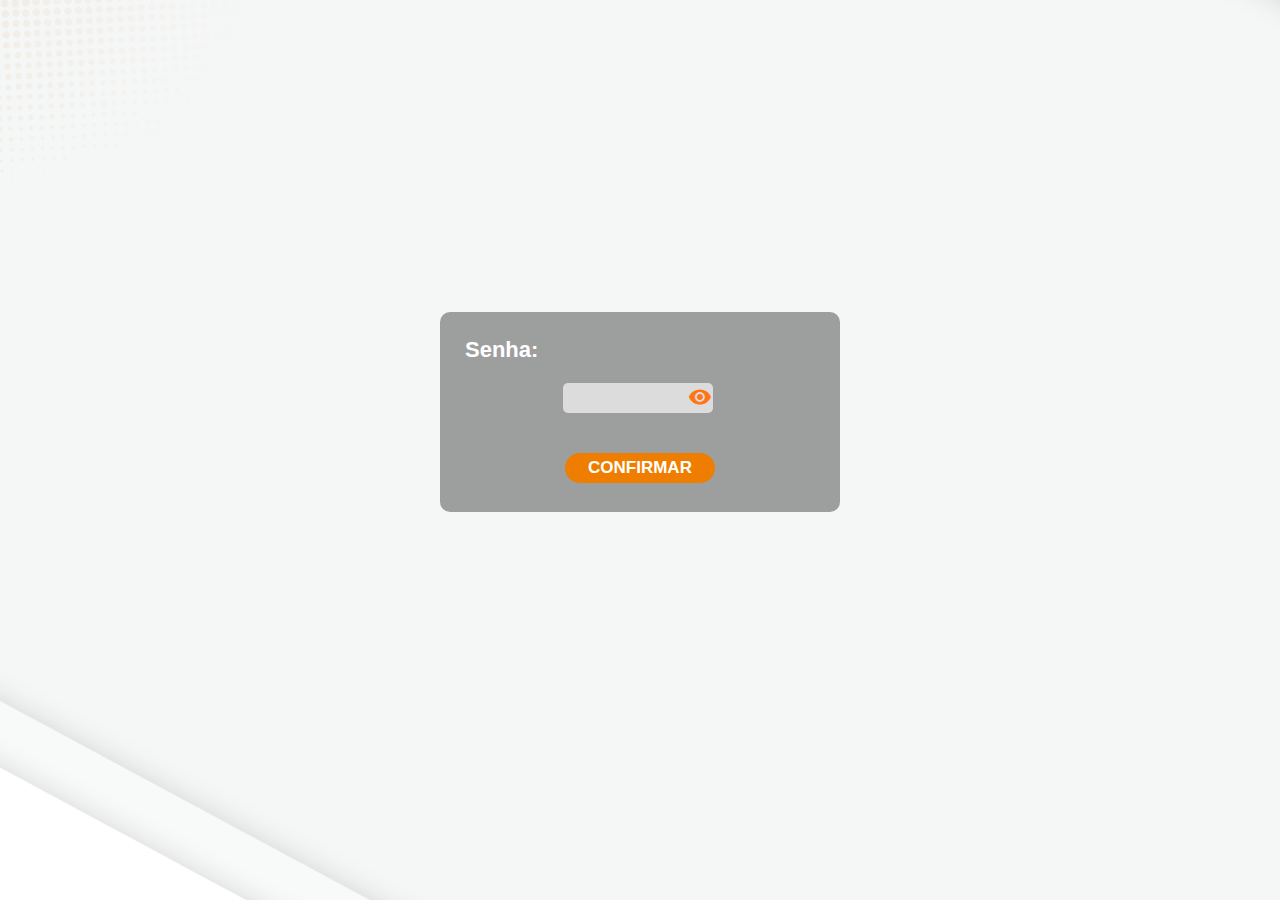
<file: 2022.2/index.html>
<!DOCTYPE html>
<html lang="pt-br">

<head>
	<meta http-equiv="Content-Type" content="text/html; charset=UTF-8">
	<meta http-equiv="X-UA-Compatible" content="IE=edge">
	<meta name="viewport" content="width=device-width, initial-scale=1">

	<!-- <link rel="icon" href="img"type="image/x-icon"> -->
	<link rel="stylesheet" href="../style.css">
	<link rel="stylesheet" href="https://fonts.googleapis.com/icon?family=Material+Icons">

	<title>UNISUAM | Links Provas Google</title>
</head>

<body>
	<section class="autenticacao" id="autenticacao">
		<div class="divisaoAutenticacao">
			<div class="campoAutenticacao">
				<span>Senha:</span>

				<p class="campoSenha">
					<input type="password" class="input" id="senha" value="">
					<span class="material-icons botaoMostrarSenha" id="botaoMostrarSenha"
						onclick="mostrarSenha()">visibility</span>
				</p>
				<input type="button" value="CONFIRMAR" onclick="confirmar()" class="input" id="confirmar">
			</div>
		</div>
	</section>


	<section class="links" id="links">
		<table class="tabela">
			<thead class="nomeLinks">
				<tr>
					<th id="nomeTopo">Links Provas Google</th>
				</tr>
				<tr class="proc">
					<th id="nomeProc">Código ou nome da disciplina: <input value=""></th>
				</tr>
			</thead>
			<tbody class="descricaoLinks">

				<tr><td class="abrirLink" id="GADM1041">Administração da Produção I: GADM1041</td></tr>
<tr><td class="abrirLink" id="GADM1069">Administração da Produção: GADM1069</td></tr>
<tr><td class="abrirLink" id="GADS1053">Administração de Banco de Dados: GADS1053</td></tr>
<tr><td class="abrirLink" id="GSER1105">Administração e Planejamento em Serviço Social: GSER1105</td></tr>
<tr><td class="abrirLink" id="GENG1130">Álgebra Linear e Cálculo Vetorial: GENG1130</td></tr>
<tr><td class="abrirLink" id="GDAI0001">Álgebra linear: GDAI0001</td></tr>
<tr><td class="abrirLink" id="GENG1031">Algoritmos e Programação: GENG1031</td></tr>
<tr><td class="abrirLink" id="GENG1068">Algoritmos e Programação: GENG1068</td></tr>
<tr><td class="abrirLink" id="GENG1081">Algorítmos e Programação: GENG1081</td></tr>
<tr><td class="abrirLink" id="GCSA1059">Análise das Demonstrações Contábeis: GCSA1059</td></tr>
<tr><td class="abrirLink" id="GCOB1044">Análise de Cenários Econômicos: GCOB1044</td></tr>
<tr><td class="abrirLink" id="GCOB1041">Análise de Crédito e Captação de Recursos: GCOB1041</td></tr>
<tr><td class="abrirLink" id="GCOB1039">Análise de Custos: GCOB1039</td></tr>
<tr><td class="abrirLink" id="GCOB1047">Análise de Demonstrações Financeiras: GCOB1047</td></tr>
<tr><td class="abrirLink" id="GCOB1043">Análise de Investimentos e Fontes de Fin.: GCOB1043</td></tr>
<tr><td class="abrirLink" id="GADM1047">Análise de Riscos: GADM1047</td></tr>
<tr><td class="abrirLink" id="GDLL0002">Análise de textos: GDLL0002</td></tr>
<tr><td class="abrirLink" id="GADM1074">Análise e Comportamento de Mercado: GADM1074</td></tr>
<tr><td class="abrirLink" id="GDBI0003">Anatomia do Sistema Locomotor: GDBI0003</td></tr>
<tr><td class="abrirLink" id="GDBI0006">Anatomia dos Sistemas: GDBI0006</td></tr>
<tr><td class="abrirLink" id="GEAD0069">Aprendizagem e Desenvolvimento Motor: GEAD0069</td></tr>
<tr><td class="abrirLink" id="GPED1058">Aprofundamento em Estudos Sócio-Filosóficos da Educação: GPED1058</td></tr>
<tr><td class="abrirLink" id="GPED1047">Aprofundamento no Estudo da Didática: GPED1047</td></tr>
<tr><td class="abrirLink" id="GEAD0045">Aromaterapia: GEAD0045</td></tr>
<tr><td class="abrirLink" id="GADS1049">Arquitetura de Computadores: GADS1049</td></tr>
<tr><td class="abrirLink" id="GMKT1050">Atendimento, Vendas e CRM: GMKT1050</td></tr>
<tr><td class="abrirLink" id="GCSA1046">Auditoria no Setor Público: GCSA1046</td></tr>
<tr><td class="abrirLink" id="GCOB1049">Auditoria: GCOB1049</td></tr>
<tr><td class="abrirLink" id="GCOB1077">Auditoria: GCOB1077</td></tr>
<tr><td class="abrirLink" id="GGRH1050">Avaliação de Desempenho: GGRH1050</td></tr>
<tr><td class="abrirLink" id="GGAM1020">Avaliação de Impactos Ambientais: GGAM1020</td></tr>
<tr><td class="abrirLink" id="GPED1116">Avaliação Educacional e da Aprendizagem: GPED1116</td></tr>
<tr><td class="abrirLink" id="GSAU1021">Bases Parasitológicas: GSAU1021</td></tr>
<tr><td class="abrirLink" id="GEAD0001">Biofísica: GEAD0001</td></tr>
<tr><td class="abrirLink" id="GEAD0182">Biogeografia e Geoprocessamento: GEAD0182</td></tr>
<tr><td class="abrirLink" id="GEAD0128">Branding: GEAD0128</td></tr>
<tr><td class="abrirLink" id="GDAI0002">Calculo Básico: GDAI0002</td></tr>
<tr><td class="abrirLink" id="GDAI0005">Cálculo Diferencial e Integral: GDAI0005</td></tr>
<tr><td class="abrirLink" id="GEAD0100">Cálculo II: GEAD0100</td></tr>
<tr><td class="abrirLink" id="GINS1038">Cidadania e Responsabilidade Social: GINS1038</td></tr>
<tr><td class="abrirLink" id="GINS1040">Cidadania e Responsabilidade Social: GINS1040</td></tr>
<tr><td class="abrirLink" id="GINS1003">Cidadania: GINS1003</td></tr>
<tr><td class="abrirLink" id="GSOC1002">Ciência Política e Teoria Geral do Estado: GSOC1002</td></tr>
<tr><td class="abrirLink" id="GEAD0107">Cinesiologia: GEAD0107</td></tr>
<tr><td class="abrirLink" id="GEAD0166">Comida como Patrimônio: GEAD0166</td></tr>
<tr><td class="abrirLink" id="GDLO0001">Compras: GDLO0001</td></tr>
<tr><td class="abrirLink" id="GADM1090">Comunicação Corporativa: GADM1090</td></tr>
<tr><td class="abrirLink" id="GEAD0087">Confeitaria Internacional: GEAD0087</td></tr>
<tr><td class="abrirLink" id="GCOB1081">Contabilidade Aplicada ao Setor Público: GCOB1081</td></tr>
<tr><td class="abrirLink" id="GCOB1074">Contabilidade Avançada: GCOB1074</td></tr>
<tr><td class="abrirLink" id="GCOB1035">Contabilidade Básica: GCOB1035</td></tr>
<tr><td class="abrirLink" id="GCOB1036">Contabilidade e Análise de Custos: GCOB1036</td></tr>
<tr><td class="abrirLink" id="GCSA1056">Contabilidade Geral: GCSA1056</td></tr>
<tr><td class="abrirLink" id="GCOB1072">Contabilidade Societária: GCOB1072</td></tr>
<tr><td class="abrirLink" id="GCOB1075">Contabilidade Tributária: GCOB1075</td></tr>
<tr><td class="abrirLink" id="GCOB1082">Contabilidade Voltada ao Terceiro Setor: GCOB1082</td></tr>
<tr><td class="abrirLink" id="GDIR1182">Contratos na Atividade Civil e Empresarial: GDIR1182</td></tr>
<tr><td class="abrirLink" id="GCSA1041">Controladoria Pública: GCSA1041</td></tr>
<tr><td class="abrirLink" id="GCOB1040">Controladoria: GCOB1040</td></tr>
<tr><td class="abrirLink" id="GCSA1062">Controladoria: GCSA1062</td></tr>
<tr><td class="abrirLink" id="GHBD0029">Controle e Aprendizado Motor: GHBD0029</td></tr>
<tr><td class="abrirLink" id="GEAD0088">Cozinha Asiática: GEAD0088</td></tr>
<tr><td class="abrirLink" id="GEAD0091">Cozinha Francesa: GEAD0091</td></tr>
<tr><td class="abrirLink" id="GEAD0092">Cozinha Mediterrânea: GEAD0092</td></tr>
<tr><td class="abrirLink" id="GDIP0003">Criminologia: GDIP0003</td></tr>
<tr><td class="abrirLink" id="GADM1101">Cultura e Clima Organizacional: GADM1101</td></tr>
<tr><td class="abrirLink" id="GEAD0070">Dança, Arte E Cultura: GEAD0070</td></tr>
<tr><td class="abrirLink" id="EAD00176">Deontologia Jurídica: GEAD00176</td></tr>
<tr><td class="abrirLink" id="GEAD0204">Desenho Técnico II: GEAD0204</td></tr>
<tr><td class="abrirLink" id="GADM1073">Desenvolvimento e Comportamento Humano nas Organizações: GADM1073</td></tr>
<tr><td class="abrirLink" id="GSER1042">Desenvolvimento, Questão Social e Movimentos Sociais: GSER1042</td></tr>
<tr><td class="abrirLink" id="GLIC1018">Didática: GLIC1018</td></tr>
<tr><td class="abrirLink" id="GEAD0191">Direção de Arte: GEAD0191</td></tr>
<tr><td class="abrirLink" id="GDIR1150">Direito Administrativo: GDIR1150</td></tr>
<tr><td class="abrirLink" id="GEAD0134">Direito Civil II: GEAD0134</td></tr>
<tr><td class="abrirLink" id="GEAD0172">Direito Civil III: GEAD0172</td></tr>
<tr><td class="abrirLink" id="GEAD0132">Direito Constitucional I: GEAD0132</td></tr>
<tr><td class="abrirLink" id="GEAD0169">Direito Constitucional II: GEAD0169</td></tr>
<tr><td class="abrirLink" id="GDIR1175">Direito Empresarial e do Consumidor: GDIR1175</td></tr>
<tr><td class="abrirLink" id="GEAD0133">Direito Penal II: GEAD0133</td></tr>
<tr><td class="abrirLink" id="GEAD0171">Direito Penal III: GEAD0171</td></tr>
<tr><td class="abrirLink" id="GEAD0173">Direito Processual Civil I: GEAD0173</td></tr>
<tr><td class="abrirLink" id="GEAD0093">Ecogastronomia: GEAD0093</td></tr>
<tr><td class="abrirLink" id="GADM1039">Economia Aplicada à Gestão: GADM1039</td></tr>
<tr><td class="abrirLink" id="GDBI0015">Educação Ambiental: GDBI0015</td></tr>
<tr><td class="abrirLink" id="GDEF0004">Educação Física Inclusiva: GDEF0004</td></tr>
<tr><td class="abrirLink" id="GEAD0202">Eletricidade Básica: GEAD0202</td></tr>
<tr><td class="abrirLink" id="GEAD0059">Emoção, Percepção e Motivação: GEAD0059</td></tr>
<tr><td class="abrirLink" id="GEAD0170">Empresarial I: GEAD0170</td></tr>
<tr><td class="abrirLink" id="GENF1160">Enfermagem e as Doenças Emergentes e Reemergentes na Saúde Comunitária: GENF1160</td></tr>
<tr><td class="abrirLink" id="GCSA1061">Engenharia de Processos: GCSA1061</td></tr>
<tr><td class="abrirLink" id="GPRO1045">Engenharia do Produto: GPRO1045</td></tr>
<tr><td class="abrirLink" id="GEAD0205">Engenharia Econômica: GEAD0205</td></tr>
<tr><td class="abrirLink" id="GDEP0002">Estatística e Probabilidade: GDEP0002</td></tr>
<tr><td class="abrirLink" id="GADS1038">Estatística: GADS1038</td></tr>
<tr><td class="abrirLink" id="GADM1078">Estratégia de Vendas e Serviços: GADM1078</td></tr>
<tr><td class="abrirLink" id="GEAD0094">Estrutura Física e Equipamento: GEAD0094</td></tr>
<tr><td class="abrirLink" id="GEAD0180">Estrutura Física, Equipamento e Planejamento de Cardápio: GEAD0180</td></tr>
<tr><td class="abrirLink" id="GDLL0003">Estudos Históricos e Literários: GDLL0003</td></tr>
<tr><td class="abrirLink" id="GINS1004">Estudos Socioantropológicos: GINS1004</td></tr>
<tr><td class="abrirLink" id="GINS1031">Estudos Socioantropológicos: GINS1031</td></tr>
<tr><td class="abrirLink" id="GEAD0163">Ética, Legislação e Propriedade Intelectual: GEAD0163</td></tr>
<tr><td class="abrirLink" id="GEAD0183">Eventos e Entretenimento: GEAD0183</td></tr>
<tr><td class="abrirLink" id="GEAD0111">Eventos Gastronômicos e Serviço de Salão: GEAD0111</td></tr>
<tr><td class="abrirLink" id="GGHO0008">Faturamento e Auditoria em Saúde: GGHO0008</td></tr>
<tr><td class="abrirLink" id="GDEP0011">Fenômenos de Transporte: GDEP0011</td></tr>
<tr><td class="abrirLink" id="GADS1045">Ferramentas de Desenvolvimento Web: GADS1045</td></tr>
<tr><td class="abrirLink" id="GDEF0005">Ferramentas Tecnológicas na Educação: GDEF0005</td></tr>
<tr><td class="abrirLink" id="GINS1010">Filosofia da Educação: GINS1010</td></tr>
<tr><td class="abrirLink" id="GINS1005">Filosofia: GINS1005</td></tr>
<tr><td class="abrirLink" id="GINS1035">Filosofia: GINS1035</td></tr>
<tr><td class="abrirLink" id="GCOB1070">Fiscalização Tributária: GCOB1070</td></tr>
<tr><td class="abrirLink" id="GEAD0003">Física I: GEAD0003</td></tr>
<tr><td class="abrirLink" id="GEAD0102">Física II: GEAD0102</td></tr>
<tr><td class="abrirLink" id="GDEP0008">Física III: GDEP0008</td></tr>
<tr><td class="abrirLink" id="GEAD0098">Físico-Química: GEAD0098</td></tr>
<tr><td class="abrirLink" id="GEAD0210">Fisiologia do Exercício: GEAD0210</td></tr>
<tr><td class="abrirLink" id="GEAD0104">Fisiologia do Sistema Cardio,Respiratório,Renal e Digestório: GEAD0104</td></tr>
<tr><td class="abrirLink" id="GEAD0065">Fisiologia do Sistema Nervoso, Endócrino e Reprodutor: GEAD0065</td></tr>
<tr><td class="abrirLink" id="GDBI0014">Fisiologia e Organografia Vegetal: GDBI0014</td></tr>
<tr><td class="abrirLink" id="GDBI0012">Fisiologia Humana: GDBI0012</td></tr>
<tr><td class="abrirLink" id="GDLL0004">Fonética: GDLL0004</td></tr>
<tr><td class="abrirLink" id="GMKT1048">Formação de Preço e Estrutura de Custos: GMKT1048</td></tr>
<tr><td class="abrirLink" id="GCSA1047">Formação Social, Econômica e Política do Brasil: GCSA1047</td></tr>
<tr><td class="abrirLink" id="GSER1034">Formação Sócio-Histórica do Brasil: GSER1034</td></tr>
<tr><td class="abrirLink" id="GEAD0015">Fotografia Digital: GEAD0015</td></tr>
<tr><td class="abrirLink" id="GSER1032">Fund Históricos Teó Met do Ser Soc (Conservadorismo): GSER1032</td></tr>
<tr><td class="abrirLink" id="GSER1038">Fund Históricos Teóricos Met do Ser Soc (Proj Ético e Polit): GSER1038</td></tr>
<tr><td class="abrirLink" id="GSER1036">Fund Históricos Teóricos Met do Ser Soc (Reconceituado): GSER1036</td></tr>
<tr><td class="abrirLink" id="GADS1042">Fundamentos Computacionais: GADS1042</td></tr>
<tr><td class="abrirLink" id="GDEF0007">Fundamentos da cultura corporal da Ginástica: GDEF0007</td></tr>
<tr><td class="abrirLink" id="GBIO1055">Fundamentos da Ecologia: GBIO1055</td></tr>
<tr><td class="abrirLink" id="GECO1023">Fundamentos da Economia: GECO1023</td></tr>
<tr><td class="abrirLink" id="GDEF0009">Fundamentos da Educação Física: GDEF0009</td></tr>
<tr><td class="abrirLink" id="GPED1054">Fundamentos da Educação Infantil: GPED1054</td></tr>
<tr><td class="abrirLink" id="GGHO0001">Fundamentos de Administração Hospitalar e Saúde: GGHO0001</td></tr>
<tr><td class="abrirLink" id="GDIR1190">Fundamentos de Direito e Estruturação Empresarial: GDIR1190</td></tr>
<tr><td class="abrirLink" id="GADS1051">Fundamentos de Redes de Computadores: GADS1051</td></tr>
<tr><td class="abrirLink" id="GEAD0086">Garde Manger: GEAD0086</td></tr>
<tr><td class="abrirLink" id="GEAD0200">Geometria Descritiva II: GEAD0200</td></tr>
<tr><td class="abrirLink" id="GINF1025">Gerência e Segurança de Redes de Computadores: GINF1025</td></tr>
<tr><td class="abrirLink" id="GADM1075">Gestão da Inovação: GADM1075</td></tr>
<tr><td class="abrirLink" id="GADM1040">Gestão de Processos e Projetos: GADM1040</td></tr>
<tr><td class="abrirLink" id="GADM1067">Gestão de Projetos e Governança Corporativa: GADM1067</td></tr>
<tr><td class="abrirLink" id="GGHO0004">Gestão de Serviços em Saúde: GGHO0004</td></tr>
<tr><td class="abrirLink" id="GEAD0116">Gestão do Conhecimento: GEAD0116</td></tr>
<tr><td class="abrirLink" id="GGRH1049">Gestão Estratégica de Pessoas: GGRH1049</td></tr>
<tr><td class="abrirLink" id="GCSA1071">Gestão Financeira: GCSA1071</td></tr>
<tr><td class="abrirLink" id="GADM1068">Gestão Mercadológica I: GADM1068</td></tr>
<tr><td class="abrirLink" id="GGRH1046">Gestão por Competência: GGRH1046</td></tr>
<tr><td class="abrirLink" id="GCSA1042">Governança na Gestão Pública: GCSA1042</td></tr>
<tr><td class="abrirLink" id="GPED1118">História da Educação Brasileira: GPED1118</td></tr>
<tr><td class="abrirLink" id="GPED1046">História da Educação: GPED1046</td></tr>
<tr><td class="abrirLink" id="GEAD0081">História do Direito: GEAD0081</td></tr>
<tr><td class="abrirLink" id="GGHO0005">Hotelaria, Hospitalidade e Humanização: GGHO0005</td></tr>
<tr><td class="abrirLink" id="GEAD0157">Infográficos e Vinhetas: GEAD0157</td></tr>
<tr><td class="abrirLink" id="GADS1040">Infraestrutura de Redes: GADS1040</td></tr>
<tr><td class="abrirLink" id="GEAD0020">Inovação e Criatividade: GEAD0020</td></tr>
<tr><td class="abrirLink" id="GDIR1166">Inovações do Direito: GDIR1166</td></tr>
<tr><td class="abrirLink" id="GEAD0196">Instalações Prediais: GEAD0196</td></tr>
<tr><td class="abrirLink" id="GEAD0159">Inteligência, Aprendizagem e Memória: GEAD0159</td></tr>
<tr><td class="abrirLink" id="GINF1092">Interação Homem-Computador: GINF1092</td></tr>
<tr><td class="abrirLink" id="GFTO1081">Interpretação de Sinais Biomédicos: GFTO1081</td></tr>
<tr><td class="abrirLink" id="GEAD0074">Introdução à Educação Física: GEAD0074</td></tr>
<tr><td class="abrirLink" id="GGAM1017">Introdução à Gestão Ambiental: GGAM1017</td></tr>
<tr><td class="abrirLink" id="GEAD0021">Introdução à Publicidade e Propaganda: GEAD0021</td></tr>
<tr><td class="abrirLink" id="GDPU0003">Introdução à segurança pública: GDPU0003</td></tr>
<tr><td class="abrirLink" id="GENG1131">Introdução ao Cálculo: GENG1131</td></tr>
<tr><td class="abrirLink" id="GEAD0082">Introdução ao Estudo Do Direito: GEAD0082</td></tr>
<tr><td class="abrirLink" id="GEAD0022">Introdução ao Jornalismo: GEAD0022</td></tr>
<tr><td class="abrirLink" id="GSER1097">Introdução ao Serviço Social: GSER1097</td></tr>
<tr><td class="abrirLink" id="GEAD0075">Jogo: GEAD0075</td></tr>
<tr><td class="abrirLink" id="GPED1123">Jogos e Movimento na Educação Básica: GPED1123</td></tr>
<tr><td class="abrirLink" id="GJOR1071">Jornalismo Digital: GJOR1071</td></tr>
<tr><td class="abrirLink" id="GEAD0185">Jornalismo Local e Participativo: GEAD0185</td></tr>
<tr><td class="abrirLink" id="GSER1046">Laboratório de Intervenção Profissional: GSER1046</td></tr>
<tr><td class="abrirLink" id="GARQ1154">Legislação Edílicia: GARQ1154</td></tr>
<tr><td class="abrirLink" id="GDIR1154">Legislação Empresarial e Previdenciária: GDIR1154</td></tr>
<tr><td class="abrirLink" id="GCSA1078">Legislação Empresarial e Tributária: GCSA1078</td></tr>
<tr><td class="abrirLink" id="GSER1102">Legislação Social: GSER1102</td></tr>
<tr><td class="abrirLink" id="GCSA1079">Legislação Trabalhista e Previdenciária: GCSA1079</td></tr>
<tr><td class="abrirLink" id="GDLO0002">Legislação: GDLO0002</td></tr>
<tr><td class="abrirLink" id="GINS1019">Leitura e Produção de Textos: GINS1019</td></tr>
<tr><td class="abrirLink" id="GPED1001">Libras: GPED1001</td></tr>
<tr><td class="abrirLink" id="GCSA1069">Liderança de Equipes: GCSA1069</td></tr>
<tr><td class="abrirLink" id="GPED1120">Literatura Infanto Juvenil: GPED1120</td></tr>
<tr><td class="abrirLink" id="GENG1109">Logística: GENG1109</td></tr>
<tr><td class="abrirLink" id="GEAD0076">Lutas: GEAD0076</td></tr>
<tr><td class="abrirLink" id="GMKT1045">Marketing Analítico e Big Data: GMKT1045</td></tr>
<tr><td class="abrirLink" id="GEAD0129">Marketing Digital e Métricas: GEAD0129</td></tr>
<tr><td class="abrirLink" id="GDMK0003">Marketing Digital: GDMK0003</td></tr>
<tr><td class="abrirLink" id="GMKT1064">Marketing Público: GMKT1064</td></tr>
<tr><td class="abrirLink" id="GEAD0105">Massofilaxia Avançada: GEAD0105</td></tr>
<tr><td class="abrirLink" id="GCSA1011">Matemática Aplicada: GCSA1011</td></tr>
<tr><td class="abrirLink" id="GCSA1057">Matemática Financeira: GCSA1057</td></tr>
<tr><td class="abrirLink" id="EAD00186">Materiais de Construção: GEAD00186</td></tr>
<tr><td class="abrirLink" id="GEAD0101">Mecânica Geral: GEAD0101</td></tr>
<tr><td class="abrirLink" id="GCOB1046">Mercado de Capitais: GCOB1046</td></tr>
<tr><td class="abrirLink" id="GEAD0165">Metabolismo Integrado: GEAD0165</td></tr>
<tr><td class="abrirLink" id="GSER1103">Metodologia da Pesquisa em Serviço Social: GSER1103</td></tr>
<tr><td class="abrirLink" id="GPED1182">Metodologia das Ciências da Natureza e Matemática: GPED1182</td></tr>
<tr><td class="abrirLink" id="GPED1064">Metodologia do Ensino da História e Geografia: GPED1064</td></tr>
<tr><td class="abrirLink" id="GPED1057">Metodologia do Ensino da Língua Portuguesa: GPED1057</td></tr>
<tr><td class="abrirLink" id="GINS1001">Metodologia do Trabalho Acadêmico e Científico: GINS1001</td></tr>
<tr><td class="abrirLink" id="GINS1022">Metodologia do Trabalho Acadêmico e Científico: GINS1022</td></tr>
<tr><td class="abrirLink" id="GEAD0208">Metodologia do Treinamento Físico-Esportivo: GEAD0208</td></tr>
<tr><td class="abrirLink" id="GPED1181">Metodologia e Prática de Alfabetização e Letramento: GPED1181</td></tr>
<tr><td class="abrirLink" id="GEST1005">Métodos Quantitativos Estatísticos: GEST1005</td></tr>
<tr><td class="abrirLink" id="GCSA1081">Métodos Quantitativos: GCSA1081</td></tr>
<tr><td class="abrirLink" id="GCSA1060">Micro e Macro Economia: GCSA1060</td></tr>
<tr><td class="abrirLink" id="GEAD0113">Microbiologia dos Alimentos: GEAD0113</td></tr>
<tr><td class="abrirLink" id="GEAD0197">Modelagem de Informações da Construção: GEAD0197</td></tr>
<tr><td class="abrirLink" id="GADS1060">Modelagem de Sistemas: GADS1060</td></tr>
<tr><td class="abrirLink" id="GADS1044">Modelagem e Desenvolvimento de Banco de Dados: GADS1044</td></tr>
<tr><td class="abrirLink" id="GADM1038">Modelagem Organizacional: GADM1038</td></tr>
<tr><td class="abrirLink" id="GCSA1072">Modelagem Organizacional: GCSA1072</td></tr>
<tr><td class="abrirLink" id="GDEF0015">Morfofisiologia: GDEF0015</td></tr>
<tr><td class="abrirLink" id="GPED1048">Neurociência e Aprendizagem: GPED1048</td></tr>
<tr><td class="abrirLink" id="GCOB1084">Noções de Atuária: GCOB1084</td></tr>
<tr><td class="abrirLink" id="GARQ1159">Orçamento de Obra: GARQ1159</td></tr>
<tr><td class="abrirLink" id="GCSA1012">Orçamento, Finanças e Investimento: GCSA1012</td></tr>
<tr><td class="abrirLink" id="GEAD0207">Organização em Educação Física: GEAD0207</td></tr>
<tr><td class="abrirLink" id="GDIR1176">Organização Política e Jurídica do Estado Brasileiro: GDIR1176</td></tr>
<tr><td class="abrirLink" id="GEAD0096">Panificação: GEAD0096</td></tr>
<tr><td class="abrirLink" id="GCOB1085">Perícia Contábil - Teoria e Prática: GCOB1085</td></tr>
<tr><td class="abrirLink" id="GCSA1043">Planejamento de Obras Públicas: GCSA1043</td></tr>
<tr><td class="abrirLink" id="GCSA1013">Planejamento e Gestão BSC: GCSA1013</td></tr>
<tr><td class="abrirLink" id="GCSA1049">Planejamento Estratégico: GCSA1049</td></tr>
<tr><td class="abrirLink" id="GCOB1048">Planejamento Tributário: GCOB1048</td></tr>
<tr><td class="abrirLink" id="GDGF0001">Planejamento Tributário: GDGF0001</td></tr>
<tr><td class="abrirLink" id="GCSA1070">Planejamento, Gestão e Estratégia: GCSA1070</td></tr>
<tr><td class="abrirLink" id="GADM1071">Plano de Negócios: GADM1071</td></tr>
<tr><td class="abrirLink" id="GLIC1034">Políticas Públicas Educacionais: GLIC1034</td></tr>
<tr><td class="abrirLink" id="GHBD0037">Prática de Projeto de Arquitetura I-Residencial Unifamiliar: GHBD0037</td></tr>
<tr><td class="abrirLink" id="GCOB1097">Prática em Elaboração e Análise das Demonstrações Contábeis: GCOB1097</td></tr>
<tr><td class="abrirLink" id="GCOB1079">Prática em Gestão e Planejamento Tributário: GCOB1079</td></tr>
<tr><td class="abrirLink" id="GCOB1089">Práticas Contábeis: GCOB1089</td></tr>
<tr><td class="abrirLink" id="GDLO0003">Produção: GDLO0003</td></tr>
<tr><td class="abrirLink" id="GADS1047">Programação Orientada a Objetos: GADS1047</td></tr>
<tr><td class="abrirLink" id="GRED1010">Projeto e Desempenho de Redes: GRED1010</td></tr>
<tr><td class="abrirLink" id="GEAD0063">Psicologia Do Século XX à Contemporaneidade: GEAD0063</td></tr>
<tr><td class="abrirLink" id="GSAU1061">Psicologia em Saúde: GSAU1061</td></tr>
<tr><td class="abrirLink" id="GRED1005">Qualidade e Desempenho de Redes: GRED1005</td></tr>
<tr><td class="abrirLink" id="GDEP0003">Química Geral e Inorgânica: GDEP0003</td></tr>
<tr><td class="abrirLink" id="GDAI0025">Química Geral: GDAI0025</td></tr>
<tr><td class="abrirLink" id="GEAD0152">Química Orgânica I: GEAD0152</td></tr>
<tr><td class="abrirLink" id="GEAD0213">Química Orgânica II: GEAD0213</td></tr>
<tr><td class="abrirLink" id="GINS1002">Raciocínio Lógico: GINS1002</td></tr>
<tr><td class="abrirLink" id="GINS1029">Raciocínio Lógico: GINS1029</td></tr>
<tr><td class="abrirLink" id="GEAD0190">Radiojornalismo: GEAD0190</td></tr>
<tr><td class="abrirLink" id="GGRH1048">Recrutamento e Seleção: GGRH1048</td></tr>
<tr><td class="abrirLink" id="GGAM1018">Recursos Hídricos: GGAM1018</td></tr>
<tr><td class="abrirLink" id="GEAD0032">Redação Jornalística: GEAD0032</td></tr>
<tr><td class="abrirLink" id="GEAD0033">Redação Publicitária I: GEAD0033</td></tr>
<tr><td class="abrirLink" id="GEAD0034">Redação Publicitária II: GEAD0034</td></tr>
<tr><td class="abrirLink" id="GRED1009">Redes Convergentes: GRED1009</td></tr>
<tr><td class="abrirLink" id="GRED1004">Redes de Alta Disponibilidade: GRED1004</td></tr>
<tr><td class="abrirLink" id="GRED1003">Redes sem Fio e Computação Móvel: GRED1003</td></tr>
<tr><td class="abrirLink" id="GDIR1187">Registro Civil de Pessoas Naturais,Jurídicas e Empresariais: GDIR1187</td></tr>
<tr><td class="abrirLink" id="GDIR1186">Registro de Imóveis e Gestão Patrimonial: GDIR1186</td></tr>
<tr><td class="abrirLink" id="GEAD0187">Reportagens Especiais: GEAD0187</td></tr>
<tr><td class="abrirLink" id="GEAD0043">Representação Gráfica e Desenho Universal: GEAD0043</td></tr>
<tr><td class="abrirLink" id="GEAD0151">Resistência dos Materiais I: GEAD0151</td></tr>
<tr><td class="abrirLink" id="GINS1006">Responsabilidade Social e Ambiental: GINS1006</td></tr>
<tr><td class="abrirLink" id="GINS1032">Responsabilidade Social e Ambiental: GINS1032</td></tr>
<tr><td class="abrirLink" id="GENF1076">Saúde, Trabalho e Meio Ambiente: GENF1076</td></tr>
<tr><td class="abrirLink" id="GSER1043">Serv Soc e a Política da Educação, Cri e Adolescente: GSER1043</td></tr>
<tr><td class="abrirLink" id="GSER1044">Serviço Social e Política de Assistência Social e Família: GSER1044</td></tr>
<tr><td class="abrirLink" id="GSER1106">Serviço Social no Campo Sócio-Jurídico: GSER1106</td></tr>
<tr><td class="abrirLink" id="GGAM1025">Sistema de Drenagem Urbana: GGAM1025</td></tr>
<tr><td class="abrirLink" id="GADM1085">Sistema de Informação Gerencial: GADM1085</td></tr>
<tr><td class="abrirLink" id="GADM1043">Sistema de Informações Gerenciais: GADM1043</td></tr>
<tr><td class="abrirLink" id="GEAD0146">Sistemas de Estruturas I: GEAD0146</td></tr>
<tr><td class="abrirLink" id="GEAD0198">Sistemas de Estruturas II: GEAD0198</td></tr>
<tr><td class="abrirLink" id="GADS1057">Sistemas de Informação para Gestão: GADS1057</td></tr>
<tr><td class="abrirLink" id="GGAM1027">Sistemas de Tratamento e Abastecimento: GGAM1027</td></tr>
<tr><td class="abrirLink" id="GADS1050">Sistemas Operacionais: GADS1050</td></tr>
<tr><td class="abrirLink" id="GDBI0008">Sistemática e Organografia Vegetal: GDBI0008</td></tr>
<tr><td class="abrirLink" id="GEAD0084">Sociedade, Pessoa e Direito: GEAD0084</td></tr>
<tr><td class="abrirLink" id="GSOC1003">Sociologia: GSOC1003</td></tr>
<tr><td class="abrirLink" id="GARQ1168">Solos e Fundações: GARQ1168</td></tr>
<tr><td class="abrirLink" id="GADM1098">Startups, Inovação e Métodos Ágeis: GADM1098</td></tr>
<tr><td class="abrirLink" id="GEAD0143">Técnicas de Apresentação de Projetos: GEAD0143</td></tr>
<tr><td class="abrirLink" id="GEAD0035">Técnicas de Entrevista e Reportagem: GEAD0035</td></tr>
<tr><td class="abrirLink" id="GEAD0184">Técnicas de Pesquisa em Comunicação: GEAD0184</td></tr>
<tr><td class="abrirLink" id="GEAD0199">Técnicas Gráficas I: GEAD0199</td></tr>
<tr><td class="abrirLink" id="GEAD0097">Técnicas para Alimentos de Origem Animal: GEAD0097</td></tr>
<tr><td class="abrirLink" id="GADS1059">Tecnologia da Informação: GADS1059</td></tr>
<tr><td class="abrirLink" id="GGHO0002">Tecnologia em Saúde: GGHO0002</td></tr>
<tr><td class="abrirLink" id="GLIC1019">Tecnologias Educacionais e Mídias Culturais: GLIC1019</td></tr>
<tr><td class="abrirLink" id="GEAD0036">Teoria da Comunicação: GEAD0036</td></tr>
<tr><td class="abrirLink" id="GEAD0044">Teoria e História da Arquitetura I: GEAD0044</td></tr>
<tr><td class="abrirLink" id="GHBD0002">Teoria e História da Arquitetura II: GHBD0002</td></tr>
<tr><td class="abrirLink" id="GDIR1177">Teoria Geral do Direito Registral e Notarial: GDIR1177</td></tr>
<tr><td class="abrirLink" id="GEAD0193">Teoria Psicanalítica: GEAD0193</td></tr>
<tr><td class="abrirLink" id="GCSA1055">Teorias da Administração: GCSA1055</td></tr>
<tr><td class="abrirLink" id="GEAD0106">Terapias em SPAS: GEAD0106</td></tr>
<tr><td class="abrirLink" id="GCOB1076">Tópicos Avançados em Contabilidade: GCOB1076</td></tr>
<tr><td class="abrirLink" id="GADM1083">Tópicos Especiais em Administração: GADM1083</td></tr>
<tr><td class="abrirLink" id="GCOB1080">Tópicos Especiais em Ciências Contábeis: GCOB1080</td></tr>
<tr><td class="abrirLink" id="GCSA1045">Tópicos Especiais em Gestão Pública: GCSA1045</td></tr>
<tr><td class="abrirLink" id="GEAD0158">Tópicos Especiais em Jornalismo I: GEAD0158</td></tr>
<tr><td class="abrirLink" id="GEAD0186">Tópicos Especiais em Jornalismo II: GEAD0186</td></tr>
<tr><td class="abrirLink" id="GEAD0192">Topografia e Terraplenagem: GEAD0192</td></tr>
<tr><td class="abrirLink" id="GDLL0005">Variação em Língua Portuguesa: GDLL0005</td></tr>
<tr><td class="abrirLink" id="GEAD0203">Variáveis Complexas: GEAD0203</td></tr>
<tr><td class="abrirLink" id="GADM1096">Vendas e Negociação: GADM1096</td></tr>
<tr><td class="abrirLink" id="GDBI0013">Zoologia dos Deuterostomados: GDBI0013</td></tr>
<tr><td class="abrirLink" id="GDBI0010">Zoologia dos Protostomados: GDBI0010</td></tr>
				
				
			</tbody>
		</table>
	</section>

	<section class="prova" id="prova">
		<iframe src=""
			style="position:fixed; top:0; left:0; bottom:0; right:0; width:100%; height:100%; border:none; margin:0; padding:0; overflow:hidden; z-index:999999;"
			class="exibirProva" id="exibirProva"></iframe>
	</section>

	<script src="//code.jquery.com/jquery-3.2.1.min.js"></script>
	<script src="script.js"></script>
</body>

</html>
</file>
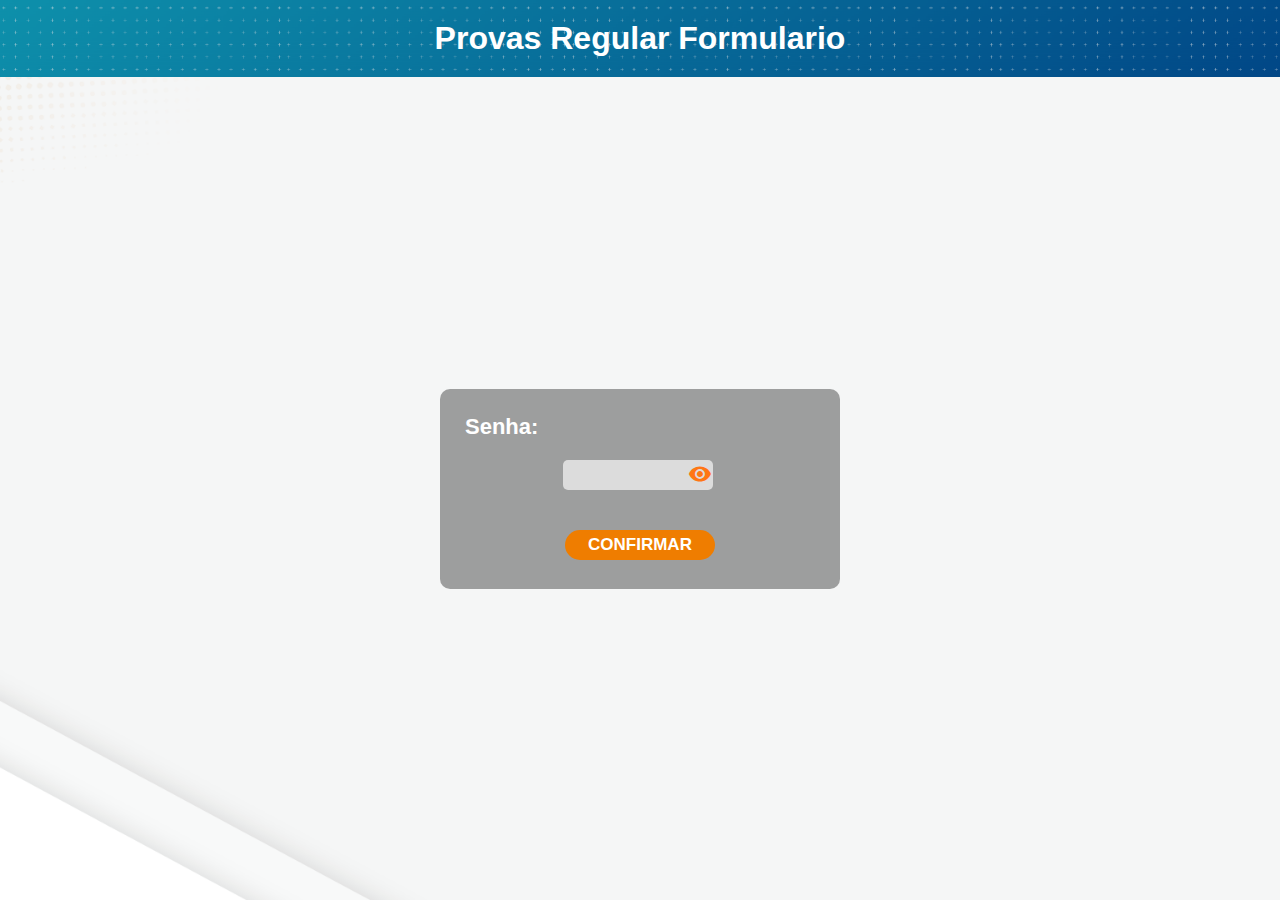
<file: 2023.1/index.html>
<!DOCTYPE html>
<html lang="pt-br">

<head>
  <meta charset="UTF-8">
  <meta name="viewport" content="width=device-width, initial-scale=1.0">
  <meta http-equiv="X-UA-Compatible" content="ie=edge">

  <link rel="icon" href="../img/icons/iconGuia.png" type="image/x-icon">
  <link href="https://fonts.googleapis.com/icon?family=Material+Icons" rel="stylesheet">

  <link rel="stylesheet" href="../style.css">
  <link rel="stylesheet" href="../cores.css">

  <title>UNISUAM | Provas Regular Formulario</title>
</head>

<body>
	<section class="conteudoTopo">
	  <h1 id="nomeTopo" class="nomeTopo txtBranco">Provas Regular Formulario</h1>
	</section>
	<section class="autenticacao" id="autenticacao">
		<div class="divisaoAutenticacao">
			<div class="campoAutenticacao">
				<span>Senha:</span>

				<p class="campoSenha">
					<input type="password" class="input" id="senha" value="">
					<span class="material-icons botaoMostrarSenha" id="botaoMostrarSenha"
						onclick="mostrarSenha()">visibility</span>
				</p>
				<p class="campoConfirmar">
					<input type="button" value="CONFIRMAR" onclick="confirmar()" class="input" id="confirmar">
				</p>
			</div>
		</div>
	</section>


	<section class="links" id="links">
		<table class="tabela">
			<thead class="nomeLinks">
				<tr class="proc">
					<th id="nomeProc">Código ou nome da disciplina: <input id="procurado" value=""></th>
					<hr>
				</tr>
			</thead>
			<tbody class="descricaoLinks">
				<tr><td class="abrirLink" id="GCSA1068">Gestão Contemporânea:GCSA1068</td></tr>
<tr><td class="abrirLink" id="GCSA1055">Teorias da Administração:GCSA1055</td></tr>
<tr><td class="abrirLink" id="GCOB1036">Contabilidade e Análise de Custos:GCOB1036</td></tr>
<tr><td class="abrirLink" id="GCSA1059">Análise das Demonstrações Contábeis:GCSA1059</td></tr>
<tr><td class="abrirLink" id="GADM1078">Estratégia de Vendas e Serviços:GADM1078</td></tr>
<tr><td class="abrirLink" id="GCSA1062">Controladoria:GCSA1062</td></tr>
<tr><td class="abrirLink" id="GADM1074">Análise e Comportamento de Mercado:GADM1074</td></tr>
<tr><td class="abrirLink" id="GADM1085">Sistema de Informação Gerencial:GADM1085</td></tr>
<tr><td class="abrirLink" id="GDEF0005">Ferramentas Tecnológicas na Educação:GDEF0005</td></tr>
<tr><td class="abrirLink" id="GDEF0015">Morfofisiologia:GDEF0015</td></tr>
<tr><td class="abrirLink" id="GDEF0006">Fisiologia do Exercício:GDEF0006</td></tr>
<tr><td class="abrirLink" id="GCOB1073">Contabilidade Gerencial:GCOB1073</td></tr>
<tr><td class="abrirLink" id="GCOB1077">Auditoria:GCOB1077</td></tr>
<tr><td class="abrirLink" id="GCOB1084">Noções de Atuária:GCOB1084</td></tr>
<tr><td class="abrirLink" id="GDEP0032">Gerenciamento da Cadeia de Suprimentos:GDEP0032</td></tr>
<tr><td class="abrirLink" id="GDEP0001">Introdução ao Cálculo:GDEP0001</td></tr>
<tr><td class="abrirLink" id="GEAD0002">Cálculo I:GEAD0002</td></tr>
<tr><td class="abrirLink" id="GEAD0100">Cálculo II:GEAD0100</td></tr>
<tr><td class="abrirLink" id="GDEP0007">Cálculo III:GDEP0007</td></tr>
<tr><td class="abrirLink" id="GDEF0028">Pedagogia da Educação Física:GDEF0028</td></tr>
<tr><td class="abrirLink" id="GDEF0016">Avaliação Educacional e da Aprendizagem:GDEF0016</td></tr>
<tr><td class="abrirLink" id="GDLH0001">História e Patrimônio Histórico:GDLH0001</td></tr>
<tr><td class="abrirLink" id="GDLH0004">Introdução aos Estudos Históricos:GDLH0004</td></tr>
<tr><td class="abrirLink" id="GDLH0006">História do Brasil Colônia:GDLH0006</td></tr>
<tr><td class="abrirLink" id="GDLH0012">História do Brasil Império:GDLH0012</td></tr>
<tr><td class="abrirLink" id="GDLL0001">História da Língua Portuguesa:GDLL0001</td></tr>
<tr><td class="abrirLink" id="GDLL0002">Análise de textos:GDLL0002</td></tr>
<tr><td class="abrirLink" id="GDLL0006">Literatura Brasileira:GDLL0006</td></tr>
<tr><td class="abrirLink" id="GPED1046">História da Educação:GPED1046</td></tr>
<tr><td class="abrirLink" id="GPED1054">Fundamentos da Educação Infantil:GPED1054</td></tr>
<tr><td class="abrirLink" id="GPED1058">Aprofundamento em Estudos Sócio-Filosóficos da Educação:GPED1058</td></tr>
<tr><td class="abrirLink" id="GPED1057">Metodologia do Ensino da Língua Portuguesa:GPED1057</td></tr>
<tr><td class="abrirLink" id="GPED1181">Metodologia e Prática de Alfabetização e Letramento:GPED1181</td></tr>
<tr><td class="abrirLink" id="GPED1051">Pedagogias nos Espaços não Escolares:GPED1051</td></tr>
<tr><td class="abrirLink" id="GPED1123">Jogos e Movimento na Educação Básica:GPED1123</td></tr>
<tr><td class="abrirLink" id="GPED1059">Educação de Jovens e Adultos e Trabalho:GPED1059</td></tr>
<tr><td class="abrirLink" id="GSER1097">Introdução ao Serviço Social:GSER1097</td></tr>
<tr><td class="abrirLink" id="GSER1098">Fundamentos Éticos e Filosóficos do Serviço Social:GSER1098</td></tr>
<tr><td class="abrirLink" id="GSER1039">Ética Profissional em Serviço Social:GSER1039</td></tr>
<tr><td class="abrirLink" id="GSER1103">Metodologia da Pesquisa em Serviço Social:GSER1103</td></tr>
<tr><td class="abrirLink" id="GSER1045">Serviço Social e Política de Saúde e Idoso:GSER1045</td></tr>
<tr><td class="abrirLink" id="GSER1051">Pesquisa Social em Serviço Social:GSER1051</td></tr>
<tr><td class="abrirLink" id="GSER1056">Serviço Social e Gestão:GSER1056</td></tr>
<tr><td class="abrirLink" id="GLET1036">Produção do Texto Argumentativo:GLET1036</td></tr>
<tr><td class="abrirLink" id="GENG1068">Algoritmos e Programação:GENG1068</td></tr>
<tr><td class="abrirLink" id="GADS1049">Arquitetura de Computadores:GADS1049</td></tr>
<tr><td class="abrirLink" id="GADS1060">Modelagem de Sistemas:GADS1060</td></tr>
<tr><td class="abrirLink" id="GADS1061">Estrutura de Dados:GADS1061</td></tr>
<tr><td class="abrirLink" id="GDAI0002">Calculo Básico:GDAI0002</td></tr>
<tr><td class="abrirLink" id="GDAI0004">Programação Básica:GDAI0004</td></tr>
<tr><td class="abrirLink" id="GDAI0007">Introdução a Automação Aplicada:GDAI0007</td></tr>
<tr><td class="abrirLink" id="GGAM1015">Bioquímica Ambiental:GGAM1015</td></tr>
<tr><td class="abrirLink" id="GGAM1019">Gestão Ambiental:GGAM1019</td></tr>
<tr><td class="abrirLink" id="GGAM1021">Direito e Legislação Ambiental:GGAM1021</td></tr>
<tr><td class="abrirLink" id="GGAM1025">Sistema de Drenagem Urbana:GGAM1025</td></tr>
<tr><td class="abrirLink" id="GGAM1027">Sistemas de Tratamento e Abastecimento:GGAM1027</td></tr>
<tr><td class="abrirLink" id="GCSA1011">Matemática Aplicada:GCSA1011</td></tr>
<tr><td class="abrirLink" id="GADM1096">VENDAS E NEGOCIAÇÃO:GADM1096</td></tr>
<tr><td class="abrirLink" id="GADM1097">Comércio Eletrônico:GADM1097</td></tr>
<tr><td class="abrirLink" id="GMKT1072">Marketing de Vendas:GMKT1072</td></tr>
<tr><td class="abrirLink" id="GADM1099">Modelos de Negócios Inovadores:GADM1099</td></tr>
<tr><td class="abrirLink" id="GPSI1074">PSICOLOGIA SOCIAL:GPSI1074</td></tr>
<tr><td class="abrirLink" id="GGRH1045">Departamento de Pessoal:GGRH1045</td></tr>
<tr><td class="abrirLink" id="GGRH1048">Recrutamento e Seleção:GGRH1048</td></tr>
<tr><td class="abrirLink" id="GGRH1049">Gestão Estratégica de Pessoas:GGRH1049</td></tr>
<tr><td class="abrirLink" id="GDPU0003">Introdução à segurança pública:GDPU0003</td></tr>
<tr><td class="abrirLink" id="GDPU0017">Psicologia e Criminologia:GDPU0017</td></tr>
<tr><td class="abrirLink" id="GDIR1177">Teoria Geral do Direito Registral e Notarial:GDIR1177</td></tr>
<tr><td class="abrirLink" id="GDIR1181">Relações Jurídicas de Propriedade:GDIR1181</td></tr>
<tr><td class="abrirLink" id="GDIR1182">Contratos na Atividade Civil e Empresarial:GDIR1182</td></tr>
<tr><td class="abrirLink" id="GDIR1186">Registro de Imóveis e Gestão Patrimonial:GDIR1186</td></tr>
<tr><td class="abrirLink" id="GECO1023">Fundamentos da Economia:GECO1023</td></tr>
<tr><td class="abrirLink" id="GCOB1038">Orçamento Empresarial:GCOB1038</td></tr>
<tr><td class="abrirLink" id="GCOB1041">Análise de Crédito e Captação de Recursos:GCOB1041</td></tr>
<tr><td class="abrirLink" id="GCOB1045">Demonstração do Fluxo de Caixa:GCOB1045</td></tr>
<tr><td class="abrirLink" id="GCOB1048">Planejamento Tributário:GCOB1048</td></tr>
<tr><td class="abrirLink" id="GGHO0002">Tecnologia em Saúde:GGHO0002</td></tr>
<tr><td class="abrirLink" id="GGHO0007">Gestão de Resíduos Sólidos em Saúde:GGHO0007</td></tr>
<tr><td class="abrirLink" id="GGHO0008">Faturamento e Auditoria em Saúde:GGHO0008</td></tr>
<tr><td class="abrirLink" id="GGHO0010">Gestão da Qualidade em Serviços de Saúde:GGHO0010</td></tr>
<tr><td class="abrirLink" id="GCSA1035">Gestão de Pessoas:GCSA1035</td></tr>
<tr><td class="abrirLink" id="GCSA1038">Gestão de Políticas Públicas:GCSA1038</td></tr>
<tr><td class="abrirLink" id="GCSA1040">Licitações e Contratos:GCSA1040</td></tr>
<tr><td class="abrirLink" id="GCSA1041">Controladoria Pública:GCSA1041</td></tr>
<tr><td class="abrirLink" id="GCSA1049">PLANEJAMENTO ESTRATÉGICO:GCSA1049</td></tr>
<tr><td class="abrirLink" id="GDLO0003">Produção:GDLO0003</td></tr>
<tr><td class="abrirLink" id="GDLO0004">Movimentação e Armazenagem:GDLO0004</td></tr>
<tr><td class="abrirLink" id="GEAD0027">Pesquisa de Marketing e Comportamento do Consumidor:GEAD0027</td></tr>
<tr><td class="abrirLink" id="GEAD0131">Planejamento de Marketing:GEAD0131</td></tr>
<tr><td class="abrirLink" id="GDMK0015">Inovação, Criatividade e Métodos Ágeis:GDMK0015</td></tr>
<tr><td class="abrirLink" id="GMKT1046">Estratégia de Marketing:GMKT1046</td></tr>
<tr><td class="abrirLink" id="GADM1038">Modelagem Organizacional:GADM1038</td></tr>
<tr><td class="abrirLink" id="GADM1041">Administração da Produção I:GADM1041</td></tr>
<tr><td class="abrirLink" id="GPRO1045">Engenharia do Produto:GPRO1045</td></tr>
<tr><td class="abrirLink" id="GADS1056">Arquitetura de Servidores:GADS1056</td></tr>
<tr><td class="abrirLink" id="GINF1025">Gerência e Segurança de Redes de Computadores:GINF1025</td></tr>
<tr><td class="abrirLink" id="GRED1008">Administração de Redes de Computadores:GRED1008</td></tr>
<tr><td class="abrirLink" id="GADM1085">Sistetema de Informação Gerencial:GADM1085</td></tr>
			</tbody>
		</table>
	</section>

	<section class="prova" id="prova">
		<iframe src=""
			style="position:fixed; top:0; left:0; bottom:0; right:0; width:100%; height:100%; border:none; margin:0; padding:0; overflow:hidden; z-index:999999;"
			class="exibirProva" id="exibirProva"></iframe>
	</section>

	<script src="//code.jquery.com/jquery-3.2.1.min.js"></script>
	<script src="script.js"></script>
</body>

</html>
</file>
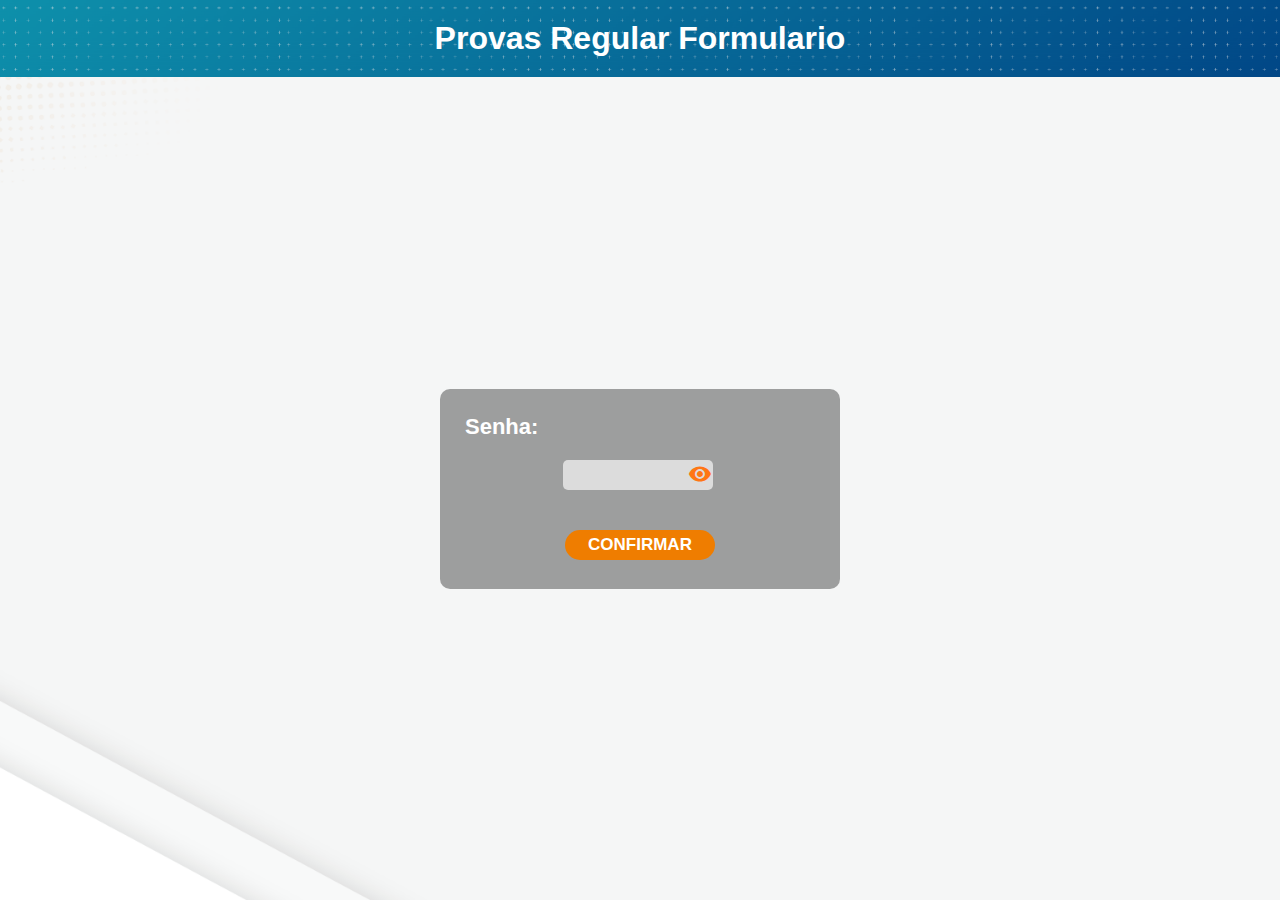
<file: 2023.2/index.html>
<!DOCTYPE html>
<html lang='pt-br'>

<head>
  <meta charset='UTF-8'>
  <meta name='viewport' content='width=device-width, initial-scale=1.0'>
  <meta http-equiv='X-UA-Compatible' content='ie=edge'>

  <link rel='icon' href='../img/icons/iconGuia.png' type='image/x-icon'>
  <link href='https://fonts.googleapis.com/icon?family=Material+Icons' rel='stylesheet'>

  <link rel='stylesheet' href='../style.css'>
  <link rel='stylesheet' href='../cores.css'>

  <title>UNISUAM | Provas Regular Formulario</title>
</head>

<body>
	<section class='conteudoTopo'>
	  <h1 id='nomeTopo' class='nomeTopo txtBranco'>Provas Regular Formulario</h1>
	</section>
	<section class='autenticacao' id='autenticacao'>
		<div class='divisaoAutenticacao'>
			<div class='campoAutenticacao'>
				<span>Senha:</span>

				<p class='campoSenha'>
					<input type='password' class='input' id='senha' value=''>
					<span class='material-icons botaoMostrarSenha' id='botaoMostrarSenha'
						onclick='mostrarSenha()'>visibility</span>
				</p>
				<p class='campoConfirmar'>
					<input type='button' value='CONFIRMAR' onclick='confirmar()' class='input' id='confirmar'>
				</p>
			</div>
		</div>
	</section>


	<section class='links' id='links'>
		<table class='tabela bgBranco'>
			<thead class='nomeLinks txtBranco'>
				<tr class='proc'>
					<th id='nomeProc'>Código ou nome da disciplina: <input id='procurado' value='' placeholder='digite aqui para pesquisar'></th>
					<hr>
				</tr>
			</thead>
			<tbody class='descricaoLinks'>




				<tr class='conteudoAbrirLink'><td class='abrirLink' id='GCSA1068'>Gestão Contemporânea:GCSA1068</td></tr>
<tr class='conteudoAbrirLink'><td class='abrirLink' id='GCSA1055'>Teorias da Administração:GCSA1055</td></tr>
<tr class='conteudoAbrirLink'><td class='abrirLink' id='GCOB1036'>Contabilidade e Análise de Custos:GCOB1036</td></tr>
<tr class='conteudoAbrirLink'><td class='abrirLink' id='GCSA1059'>Análise das Demonstrações Contábeis:GCSA1059</td></tr>
<tr class='conteudoAbrirLink'><td class='abrirLink' id='GADM1078'>Estratégia de Vendas e Serviços:GADM1078</td></tr>
<tr class='conteudoAbrirLink'><td class='abrirLink' id='GCSA1062'>Controladoria:GCSA1062</td></tr>
<tr class='conteudoAbrirLink'><td class='abrirLink' id='GADM1074'>Análise e Comportamento de Mercado:GADM1074</td></tr>
<tr class='conteudoAbrirLink'><td class='abrirLink' id='GADM1085'>Sistema de Informação Gerencial:GADM1085</td></tr>
<tr class='conteudoAbrirLink'><td class='abrirLink' id='GDEF0005'>Ferramentas Tecnológicas na Educação:GDEF0005</td></tr>
<tr class='conteudoAbrirLink'><td class='abrirLink' id='GDEF0015'>Morfofisiologia:GDEF0015</td></tr>
<tr class='conteudoAbrirLink'><td class='abrirLink' id='GDEF0006'>Fisiologia do Exercício:GDEF0006</td></tr>
<tr class='conteudoAbrirLink'><td class='abrirLink' id='GDEF0036'>Metodologias de Ensino em Educação Física:GDEF0036</td></tr>
<tr class='conteudoAbrirLink'><td class='abrirLink' id='GCOB1073'>Contabilidade Gerencial:GCOB1073</td></tr>
<tr class='conteudoAbrirLink'><td class='abrirLink' id='GCOB1077'>Auditoria:GCOB1077</td></tr>
<tr class='conteudoAbrirLink'><td class='abrirLink' id='GCOB1084'>Noções de Atuária:GCOB1084</td></tr>
<tr class='conteudoAbrirLink'><td class='abrirLink' id='GDEP0001'>Introdução ao Cálculo:GDEP0001</td></tr>
<tr class='conteudoAbrirLink'><td class='abrirLink' id='GEAD0002'>Cálculo I:GEAD0002</td></tr>
<tr class='conteudoAbrirLink'><td class='abrirLink' id='GEAD0100'>Cálculo II:GEAD0100</td></tr>
<tr class='conteudoAbrirLink'><td class='abrirLink' id='GDEP0007'>Cálculo III:GDEP0007</td></tr>
<tr class='conteudoAbrirLink'><td class='abrirLink' id='GDLH0001'>História e Patrimônio Histórico:GDLH0001</td></tr>
<tr class='conteudoAbrirLink'><td class='abrirLink' id='GDLH0004'>Introdução aos Estudos Históricos:GDLH0004</td></tr>
<tr class='conteudoAbrirLink'><td class='abrirLink' id='GDLH0006'>História do Brasil Colônia:GDLH0006</td></tr>
<tr class='conteudoAbrirLink'><td class='abrirLink' id='GDLH0012'>História do Brasil Império:GDLH0012</td></tr>
<tr class='conteudoAbrirLink'><td class='abrirLink' id='GDLL0001'>História da Língua Portuguesa:GDLL0001</td></tr>
<tr class='conteudoAbrirLink'><td class='abrirLink' id='GDLL0002'>Análise de textos:GDLL0002</td></tr>
<tr class='conteudoAbrirLink'><td class='abrirLink' id='GDLL0006'>Literatura Brasileira:GDLL0006</td></tr>
<tr class='conteudoAbrirLink'><td class='abrirLink' id='GDLL0009'>Linguística:GDLL0009</td></tr>
<tr class='conteudoAbrirLink'><td class='abrirLink' id='GPED1046'>História da Educação:GPED1046</td></tr>
<tr class='conteudoAbrirLink'><td class='abrirLink' id='GPED1054'>Fundamentos da Educação Infantil:GPED1054</td></tr>
<tr class='conteudoAbrirLink'><td class='abrirLink' id='GPED1058'>Aprofundamento em Estudos Sócio-Filosóficos da Educação:GPED1058</td></tr>
<tr class='conteudoAbrirLink'><td class='abrirLink' id='GPED1057'>Metodologia do Ensino da Língua Portuguesa:GPED1057</td></tr>
<tr class='conteudoAbrirLink'><td class='abrirLink' id='GPED1181'>Metodologia e Prática de Alfabetização e Letramento:GPED1181</td></tr>
<tr class='conteudoAbrirLink'><td class='abrirLink' id='GPED1051'>Pedagogias nos Espaços não Escolares:GPED1051</td></tr>
<tr class='conteudoAbrirLink'><td class='abrirLink' id='GPED1123'>Jogos e Movimento na Educação Básica:GPED1123</td></tr>
<tr class='conteudoAbrirLink'><td class='abrirLink' id='GPED1059'>Educação de Jovens e Adultos e Trabalho:GPED1059</td></tr>
<tr class='conteudoAbrirLink'><td class='abrirLink' id='GSER1097'>Introdução ao Serviço Social:GSER1097</td></tr>
<tr class='conteudoAbrirLink'><td class='abrirLink' id='GSER1098'>Fundamentos Éticos e Filosóficos do Serviço Social:GSER1098</td></tr>
<tr class='conteudoAbrirLink'><td class='abrirLink' id='GSER1039'>Ética Profissional em Serviço Social:GSER1039</td></tr>
<tr class='conteudoAbrirLink'><td class='abrirLink' id='GSER1103'>Metodologia da Pesquisa em Serviço Social:GSER1103</td></tr>
<tr class='conteudoAbrirLink'><td class='abrirLink' id='GSER1045'>Serviço Social e Política de Saúde e Idoso:GSER1045</td></tr>
<tr class='conteudoAbrirLink'><td class='abrirLink' id='GSER1051'>Pesquisa Social em Serviço Social:GSER1051</td></tr>
<tr class='conteudoAbrirLink'><td class='abrirLink' id='GSER1056'>Serviço Social e Gestão:GSER1056</td></tr>
<tr class='conteudoAbrirLink'><td class='abrirLink' id='GLET1036'>Produção do Texto Argumentativo:GLET1036</td></tr>
<tr class='conteudoAbrirLink'><td class='abrirLink' id='GENG1068'>Algoritmos e Programação:GENG1068</td></tr>
<tr class='conteudoAbrirLink'><td class='abrirLink' id='GADS1049'>Arquitetura de Computadores:GADS1049</td></tr>
<tr class='conteudoAbrirLink'><td class='abrirLink' id='GADS1060'>Modelagem de Sistemas:GADS1060</td></tr>
<tr class='conteudoAbrirLink'><td class='abrirLink' id='GADS1061'>Estrutura de Dados:GADS1061</td></tr>
<tr class='conteudoAbrirLink'><td class='abrirLink' id='GADS1054'>Fundamentos de Segurança da Informação:GADS1054</td></tr>
<tr class='conteudoAbrirLink'><td class='abrirLink' id='GDAI0002'>Calculo Básico:GDAI0002</td></tr>
<tr class='conteudoAbrirLink'><td class='abrirLink' id='GDAI0004'>Programação Básica:GDAI0004</td></tr>
<tr class='conteudoAbrirLink'><td class='abrirLink' id='GDAI0007'>Introdução a Automação Aplicada:GDAI0007</td></tr>
<tr class='conteudoAbrirLink'><td class='abrirLink' id='GDAI0012'>Instrumentação Industrial:GDAI0012</td></tr>
<tr class='conteudoAbrirLink'><td class='abrirLink' id='GGAM1015'>Bioquímica Ambiental:GGAM1015</td></tr>
<tr class='conteudoAbrirLink'><td class='abrirLink' id='GGAM1019'>Gestão Ambiental:GGAM1019</td></tr>
<tr class='conteudoAbrirLink'><td class='abrirLink' id='GGAM1021'>Direito e Legislação Ambiental:GGAM1021</td></tr>
<tr class='conteudoAbrirLink'><td class='abrirLink' id='GGAM1025'>Sistema de Drenagem Urbana:GGAM1025</td></tr>
<tr class='conteudoAbrirLink'><td class='abrirLink' id='GGAM1027'>Sistemas de Tratamento e Abastecimento:GGAM1027</td></tr>
<tr class='conteudoAbrirLink'><td class='abrirLink' id='GCSA1011'>Matemática Aplicada:GCSA1011</td></tr>
<tr class='conteudoAbrirLink'><td class='abrirLink' id='GADM1096'>VENDAS E NEGOCIAÇÃO:GADM1096</td></tr>
<tr class='conteudoAbrirLink'><td class='abrirLink' id='GADM1097'>Comércio Eletrônico:GADM1097</td></tr>
<tr class='conteudoAbrirLink'><td class='abrirLink' id='GMKT1072'>Marketing de Vendas:GMKT1072</td></tr>
<tr class='conteudoAbrirLink'><td class='abrirLink' id='GADM1099'>Modelos de Negócios Inovadores:GADM1099</td></tr>
<tr class='conteudoAbrirLink'><td class='abrirLink' id='GPSI1074'>PSICOLOGIA SOCIAL:GPSI1074</td></tr>
<tr class='conteudoAbrirLink'><td class='abrirLink' id='GGRH1045'>Departamento de Pessoal:GGRH1045</td></tr>
<tr class='conteudoAbrirLink'><td class='abrirLink' id='GGRH1048'>Recrutamento e Seleção:GGRH1048</td></tr>
<tr class='conteudoAbrirLink'><td class='abrirLink' id='GGRH1049'>Gestão Estratégica de Pessoas:GGRH1049</td></tr>
<tr class='conteudoAbrirLink'><td class='abrirLink' id='GDPU0003'>Introdução à segurança pública:GDPU0003</td></tr>
<tr class='conteudoAbrirLink'><td class='abrirLink' id='GDPU0017'>Psicologia e Criminologia:GDPU0017</td></tr>
<tr class='conteudoAbrirLink'><td class='abrirLink' id='GDPU0020'>Direitos Humanos Aplicados à Criminologia:GDPU0020</td></tr>
<tr class='conteudoAbrirLink'><td class='abrirLink' id='GDIR1177'>Teoria Geral do Direito Registral e Notarial:GDIR1177</td></tr>
<tr class='conteudoAbrirLink'><td class='abrirLink' id='GDIR1181'>Relações Jurídicas de Propriedade:GDIR1181</td></tr>
<tr class='conteudoAbrirLink'><td class='abrirLink' id='GDIR1182'>Contratos na Atividade Civil e Empresarial:GDIR1182</td></tr>
<tr class='conteudoAbrirLink'><td class='abrirLink' id='GDIR1186'>Registro de Imóveis e Gestão Patrimonial:GDIR1186</td></tr>
<tr class='conteudoAbrirLink'><td class='abrirLink' id='GECO1023'>Fundamentos da Economia:GECO1023</td></tr>
<tr class='conteudoAbrirLink'><td class='abrirLink' id='GCOB1038'>Orçamento Empresarial:GCOB1038</td></tr>
<tr class='conteudoAbrirLink'><td class='abrirLink' id='GCOB1041'>Análise de Crédito e Captação de Recursos:GCOB1041</td></tr>
<tr class='conteudoAbrirLink'><td class='abrirLink' id='GCOB1045'>Demonstração do Fluxo de Caixa:GCOB1045</td></tr>
<tr class='conteudoAbrirLink'><td class='abrirLink' id='GCOB1048'>Planejamento Tributário:GCOB1048</td></tr>
<tr class='conteudoAbrirLink'><td class='abrirLink' id='GDGF0003'>Gestão do Fluxo de Caixa:GDGF0003</td></tr>
<tr class='conteudoAbrirLink'><td class='abrirLink' id='GGHO0002'>Tecnologia em Saúde:GGHO0002</td></tr>
<tr class='conteudoAbrirLink'><td class='abrirLink' id='GGHO0007'>Gestão de Resíduos Sólidos em Saúde:GGHO0007</td></tr>
<tr class='conteudoAbrirLink'><td class='abrirLink' id='GGHO0008'>Faturamento e Auditoria em Saúde:GGHO0008</td></tr>
<tr class='conteudoAbrirLink'><td class='abrirLink' id='GGHO0010'>Gestão da Qualidade em Serviços de Saúde:GGHO0010</td></tr>
<tr class='conteudoAbrirLink'><td class='abrirLink' id='GCSA1035'>Gestão de Pessoas:GCSA1035</td></tr>
<tr class='conteudoAbrirLink'><td class='abrirLink' id='GCSA1038'>Gestão de Políticas Públicas:GCSA1038</td></tr>
<tr class='conteudoAbrirLink'><td class='abrirLink' id='GCSA1040'>Licitações e Contratos:GCSA1040</td></tr>
<tr class='conteudoAbrirLink'><td class='abrirLink' id='GCSA1041'>Controladoria Pública:GCSA1041</td></tr>
<tr class='conteudoAbrirLink'><td class='abrirLink' id='GCSA1049'>PLANEJAMENTO ESTRATÉGICO:GCSA1049</td></tr>
<tr class='conteudoAbrirLink'><td class='abrirLink' id='GDLO0003'>Produção:GDLO0003</td></tr>
<tr class='conteudoAbrirLink'><td class='abrirLink' id='GDLO0004'>Movimentação e Armazenagem:GDLO0004</td></tr>
<tr class='conteudoAbrirLink'><td class='abrirLink' id='GEAD0027'>Pesquisa de Marketing e Comportamento do Consumidor:GEAD0027</td></tr>
<tr class='conteudoAbrirLink'><td class='abrirLink' id='GEAD0131'>Planejamento de Marketing:GEAD0131</td></tr>
<tr class='conteudoAbrirLink'><td class='abrirLink' id='GDMK0012'>Gestão da Informação e Inteligência de Mercado:GDMK0012</td></tr>
<tr class='conteudoAbrirLink'><td class='abrirLink' id='GDMK0015'>Inovação, Criatividade e Métodos Ágeis:GDMK0015</td></tr>
<tr class='conteudoAbrirLink'><td class='abrirLink' id='GMKT1046'>Estratégia de Marketing:GMKT1046</td></tr>
<tr class='conteudoAbrirLink'><td class='abrirLink' id='GADM1038'>Modelagem Organizacional:GADM1038</td></tr>
<tr class='conteudoAbrirLink'><td class='abrirLink' id='GADM1041'>Administração da Produção I:GADM1041</td></tr>
<tr class='conteudoAbrirLink'><td class='abrirLink' id='GPRO1045'>Engenharia do Produto:GPRO1045</td></tr>
<tr class='conteudoAbrirLink'><td class='abrirLink' id='GMKT1074'>Estratégia de Marketing:GMKT1074</td></tr>
<tr class='conteudoAbrirLink'><td class='abrirLink' id='GADS1056'>Arquitetura de Servidores:GADS1056</td></tr>
<tr class='conteudoAbrirLink'><td class='abrirLink' id='GINF1025'>Gerência e Segurança de Redes de Computadores:GINF1025</td></tr>
<tr class='conteudoAbrirLink'><td class='abrirLink' id='GRED1008'>Administração de Redes de Computadores:GRED1008</td></tr>




			</tbody>
		</table>
	</section>

	<section class='prova' id='prova'>
		<iframe src=''
			style='position:fixed; top:0; left:0; bottom:0; right:0; width:100%; height:100%; border:none; margin:0; padding:0; overflow:hidden; z-index:999999;'
			class='exibirProva' id='exibirProva'></iframe>
	</section>

	<script src='//code.jquery.com/jquery-3.2.1.min.js'></script>
	<script src='script.js'></script>
</body>

</html>
</file>
<file: style.css>
*{
  padding: 0px;
  margin: 0px;
  box-sizing: border-box;
  font-family: 'Roboto Condensed', sans-serif;
}
body{
	background:url(img/background/Background.png) repeat-x fixed;
  background-repeat: no-repeat;
  background-size: cover;
  overflow-x: hidden;
  /* background-color: #f7f7f7; */
  font-family: Arial, Helvetica, sans-serif;
  word-wrap: break-word;
}
input, textarea{
  border: solid 1px #00000000;
  border-radius: 5px;
}



.conteudoTopo{
  width: 100vw;
  margin: 0 auto;
  padding: 10px 25px;
	background:url(img/background/BackgroundTopo2.png);
  /* background-color: #FF7514; */
  background-size: cover;
  background-position: center;
}
.nomeTopo{
  font-size: 32px;
  text-align: center;
  padding: 6px 0 6px 0;
  font-weight: bolder;
}



.autenticacao{
  width: 50vw;
  height: calc(100vh - 117px);
  margin: 20px auto;
  padding: 15px 10px;
  display: flex;
  border-radius: 105px;
}
.autenticacaoOcultar{
  display: none;
}
.divisaoAutenticacao{
  width: 400px;
  height: 200px;
  margin: auto;
  background-color: #0000005b;
  color: #ffffff;
  border-radius: 10px;
}
.campoAutenticacao{
  display: grid;
  margin: auto;
  padding: 5px;
  height: 100%;
  font-size: 22px;
  padding: 10px;
  font-weight: bold;
  padding: 25px;
}
.input{
  width: 150px;
  height: 30px;
  margin: 20px auto;
  background-color: #dcdcdc;
  text-align: center;
  border-radius: 5px;
}
.campoSenha{
  display: grid;
  grid-template-columns: 99% 1%;
}
#botaoMostrarSenha{
  text-align: left;
  cursor: pointer;
  margin: 22px 0px 0px -124px;
  color: #ff7614;
}

#botaoMostrarSenha:hover{
  color: #EA5A33;
}

.campoConfirmar{
  display: flex;
}
#confirmar{
  background-color: #EF7D00;
  color: #ffffff;
  font-weight: bold;
  cursor: pointer;
  font-size: 17px;
  border-radius: 50px;
}
#confirmar:hover{
  background-color: #EA5A33;
}

.links{
  display: none;
}

.linksExibir{
  display: flex;
}
.tabela{
  text-align: center;
  margin: 10px auto;
  height: 100%;
  padding: 10px;
}
.nomeLinks{
  background-color: #666666;
}

#nomeProc, #procurado{
  font-size: 20px;
  padding: 10px;
}
#procurado{
  border: #ffffff solid 1px;
  padding: 2px;
}
.abrirLink{
  padding: 10px;
  cursor: pointer;
}
.abrirLink:hover{
  background-color:  #EA5A33;
  color: #ffffff;
  border-radius: 50px;
  font-weight: bold;
}
.conteudoAbrirLink:hover{
  border-radius: 50px;
}

#nomeTopo{
  font-size: 32px;
  padding: 10px;

}



.prova{
  display: none;
}

.provaExibir{
  display: grid;
}
</file>
<file: cores.css>
/* background-color */
.bgAzulClaroSuam{
    background-color: #0F96AE;
}
.bgAzulEscuroSuam{
    background-color: #004070;
}
.bgLaranjaClaroSuam{
    background-color: #EF7D00;
}
.bgLaranjaEscuroSuam{
    background-color: #EA5A33;
}
.bgAmareloClaroSuam{
    background-color: #F5C200;
}
.bgBranco{
    background-color: #ffffff;
}
.bgBrancoClaro1{
    background-color: #ffffff79;
}
.bgPreto{
    background-color: #000000;
}
.bgLaranjaEscuro1{
    background-color: #FF7514;
}
.bgCinzaEscuro{
    background-color: #8E9794;
}

/* border-color */
.bdAzulClaroSuam{
    border-color: #0F96AE;
}
.bdAzulEscuroSuam{
    border-color: #004070;
}
.bdLaranjaClaroSuam{
    border-color: #EF7D00;
}
.bdLaranjaEscuroSuam{
    border-color: #EA5A33;
}
.bdAmareloClaroSuam{
    border-color: #F5C200;
}
.bdBranco{
    border-color: #ffffff;
}
.bdBrancoClaro1{
    border-color: #ffffff79;
}
.bdPreto{
    border-color: #000000;
}
.bdLaranjaEscuro1{
    border-color: #FF7514;
}
.bdCinzaEscuro{
    border-color: #8E9794;
}

/* color */
.txtAzulClaroSuam{
    color: #0F96AE;
}
.txtAzulEscuroSuam{
    color: #004070;
}
.txtLaranjaClaroSuam{
    color: #EF7D00;
}
.txtLaranjaEscuroSuam{
    color: #EA5A33;
}
.txtAmareloClaroSuam{
    color: #F5C200;
}
.txtBranco{
    color: #ffffff;
}
.txtPreto{
    color: #000000;
}
.txtLaranjaEscuro1{
    color: #FF7514;
}
.txtCinzaEscuro{
    color: #8E9794;
}

.par{
    background-color: #F0F0F0;
}
.impar{
    background-color: #E0E0E0;
}
</file>
